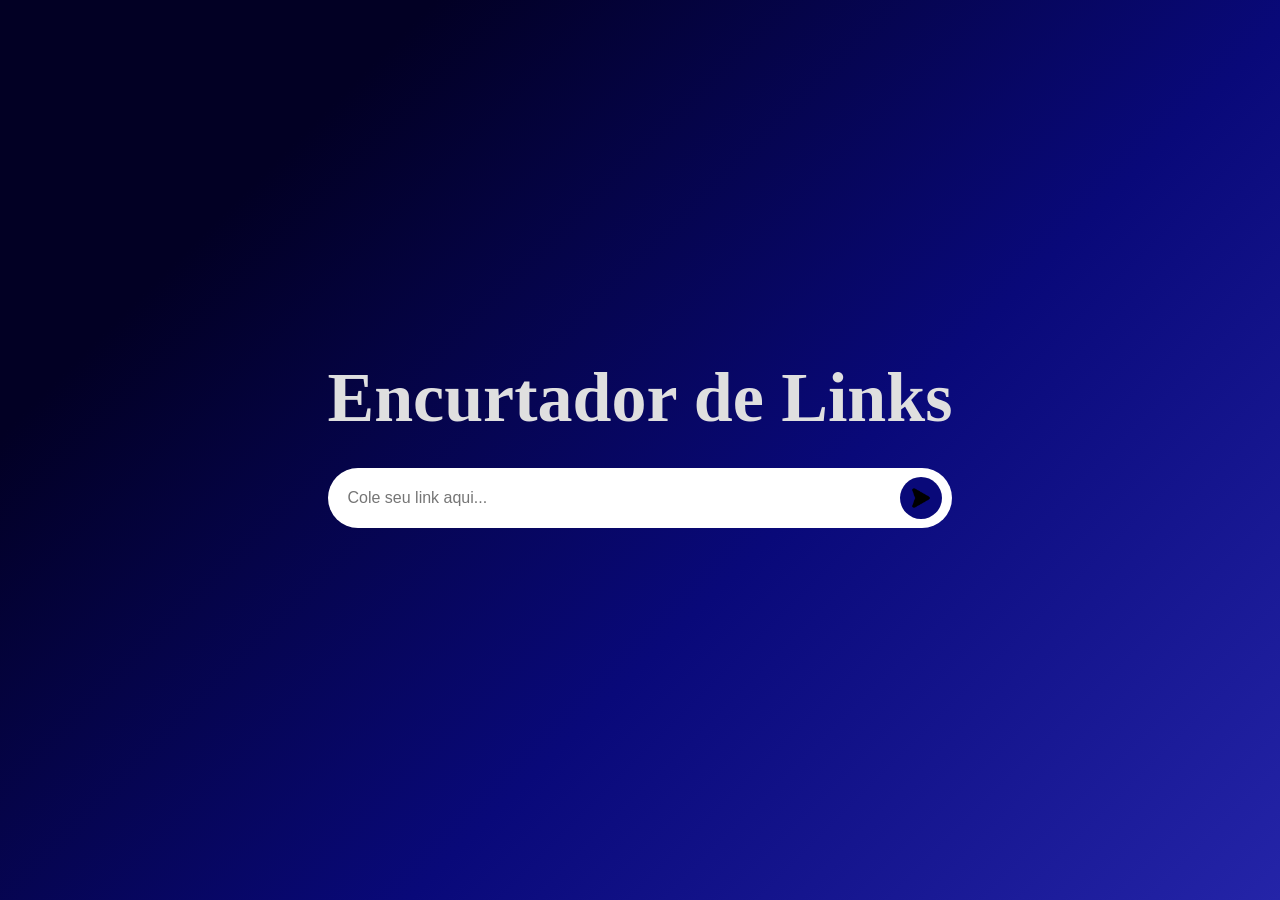
<file: linkShortener/src/main/resources/static/index.html>
<!DOCTYPE html>
<html lang="pt-BR">
<head>
    <meta charset="UTF-8">
    <meta name="viewport" content="width=device-width, initial-scale=1.0">
    <title>Encurtador de Links</title>

    <link rel="stylesheet" href="style.css">
    <link rel="shortcut icon" href="img/icon/chain.ico" type="image/x-icon">
</head>
<body>
    <main>
        <form class="form" id="url-form">
            <h1>Encurtador de Links</h1>

            <div class="input-container">
                <input class="input" id="url-input" type="url" placeholder="Cole seu link aqui..." required>

                <button class="btn" id="shorten-btn" type="submit">
                    <img src="img/arrow-right.png" alt="Shorten link">
                </button>

                <div class="result-actions" id="result-actions" hidden>
                    <button class="btn" id="copy-btn" type="button">
                        <img src="img/copy.png" alt="Copy link">
                    </button>

                    <button class="btn" id="reset-btn" type="button">
                        <img src="img/circle.png" alt="Shorten another link">
                    </button>
                </div>
            </div>

            <p id="message" aria-live="polite"></p>
        </form>

        <script src="script.js" defer></script>
    </main>
</body>
</html>
</file>
<file: linkShortener/src/main/resources/static/style.css>
* {
    margin: 0;
    padding: 0;
    box-sizing: border-box;
}

body {
    min-height: 100vh;
    background: linear-gradient(
        135deg,
        #020024 20%,
        #090979 60%,
        #2424a8 100%
    );

    display: flex;
    justify-content: center;
    align-items: center;
}

.form {
    width: 100%;
    text-align: center;
    padding: 20px;
}

h1 {
    color: #dfdfdf;
    font-size: 70px;
    margin-bottom: 30px;
}

.input-container {
    position: relative;
    width: 100%;
    max-width: 750px;
    margin: 0 auto;
}

.input {
    width: 100%;
    height: 60px;
    border-radius: 40px;
    border: none;
    outline: none;

    padding: 10px 65px 10px 20px;
    font-size: 16px;
}

.btn {
    position: absolute;
    right: 10px;
    top: 50%;
    transform: translateY(-50%);

    width: 42px;
    height: 42px;
    border: none;
    border-radius: 50%;
    background: #090979;

    display: flex;
    justify-content: center;
    align-items: center;
    cursor: pointer;
}

.btn img {
    width: 20px;
    height: 20px;
}

.btn:hover {
    background: #2424a8;
}


.result-actions {
    position: absolute;
    right: 10px;
    top: 50%;
    transform: translateY(-50%);
    display: flex;
    align-items: center;
    gap: 5px;
}

.result-actions[hidden] {
    display: none;
}

.result-actions .btn {
    position: static;
    transform: none;
}

#message {
    color: #dfdfdf;
    margin-top: 15px;
    font-size: 14px;
}


@media (max-width: 1200px) {
    h1 {
        font-size: 60px;
    }

    .input-container {
        max-width: 650px;
    }
}

@media (max-width: 768px) {
    h1 {
        font-size: 48px;
        margin-bottom: 25px;
    }

    .input-container {
        max-width: 550px;
    }

    .input {
        height: 55px;
        font-size: 15px;
        padding: 10px 60px 10px 18px;
    }

    .btn {
        width: 38px;
        height: 38px;
    }

    .btn img {
        width: 18px;
        height: 18px;
    }
}

@media (max-width: 480px) {
    h1 {
        font-size: 36px;
        margin-bottom: 20px;
    }

    .form {
        padding: 15px;
    }

    .input-container {
        max-width: 100%;
    }

    .input {
        height: 50px;
        font-size: 14px;
        padding: 10px 55px 10px 15px;
    }

    .input::placeholder {
        font-size: 13px;
    }

    .btn {
        width: 34px;
        height: 34px;
        right: 8px;
    }

    .btn img {
        width: 16px;
        height: 16px;
    }
}

@media (max-width: 360px) {
    h1 {
        font-size: 30px;
    }

    .input {
        height: 46px;
        font-size: 13px;
    }

    .btn {
        width: 32px;
        height: 32px;
    }
}
</file>
